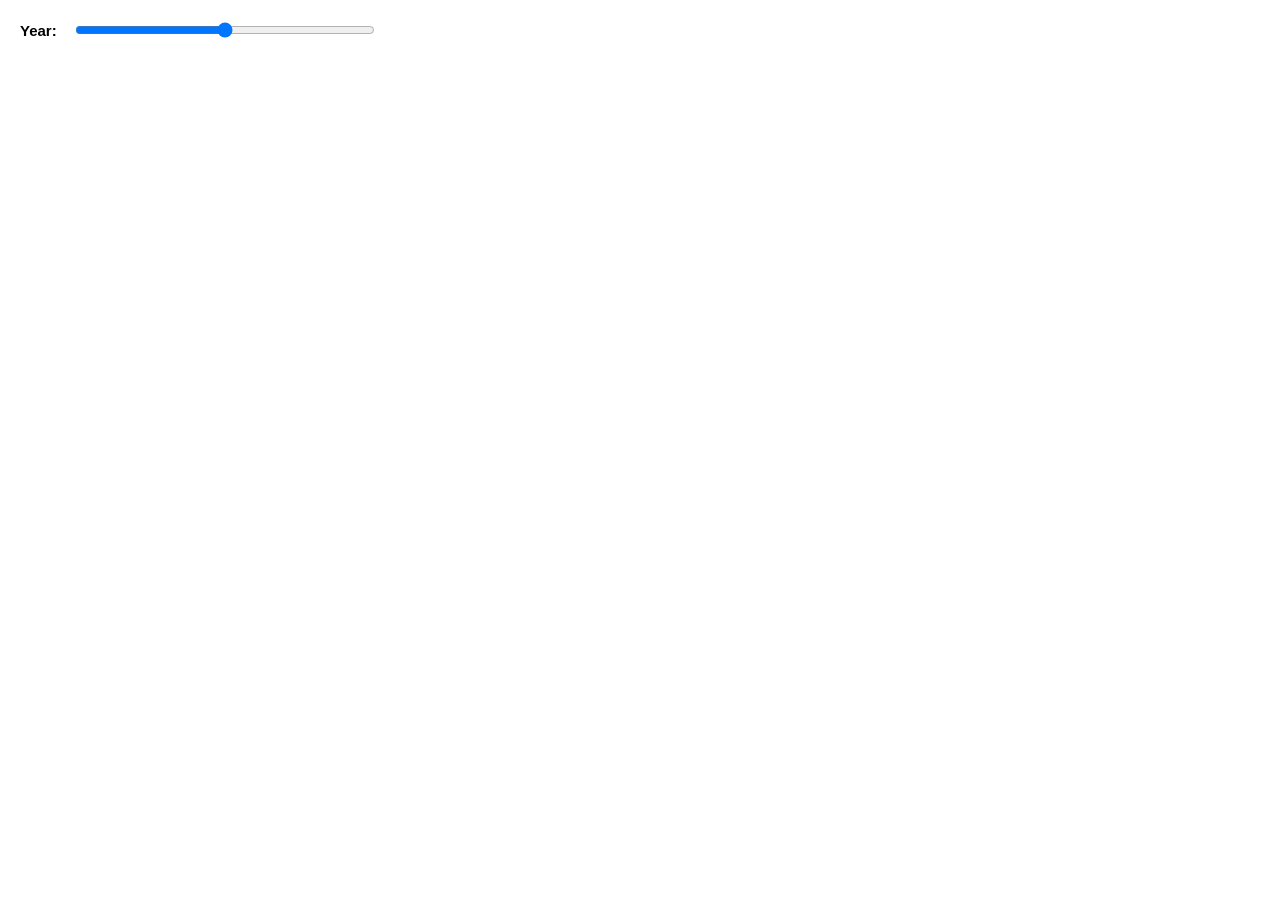
<file: map.html>
<!DOCTYPE html>
<html lang="en">
<head>
    <meta charset="UTF-8">
    <meta name="viewport" content="width=device-width, initial-scale=1.0">
    <title>MA School Districts: Graduation Rate</title>
    <script src="https://d3js.org/d3.v7.min.js"></script>

    <style>
        body {
            font-family: Arial, sans-serif;
            margin: 20px;
            background: #fff;
        }

        #controls {
            display: flex;
            align-items: center;
            gap: 16px;
            margin-bottom: 12px;
        }

        #controls label {
            font-size: 15px;
            font-weight: bold;
        }

        #yearSlider {
            width: 300px;
            cursor: pointer;
        }

        #yearLabel {
            font-size: 15px;
            font-weight: bold;
            min-width: 40px;
        }

        #map-container {
            position: relative;
            overflow: visible;
        }

        #tooltip {
            position: absolute;
            background: white;
            padding: 10px;
            border: 1px solid #ccc;
            border-radius: 6px;
            pointer-events: none;
            opacity: 0;
            font-size: 13px;
            line-height: 1.5;
            max-width: 220px;
            z-index: 9999;
            white-space: normal;
        }
    </style>
</head>

<body>

    <div id="controls">
        <label for="yearSlider">Year:</label>
        <input type="range" id="yearSlider" />
        <span id="yearLabel"></span>
    </div>

    <div id="map-container">
        <div id="tooltip"></div>
    </div>

    <script src="map.js"></script>

</body>
</html>
</file>
